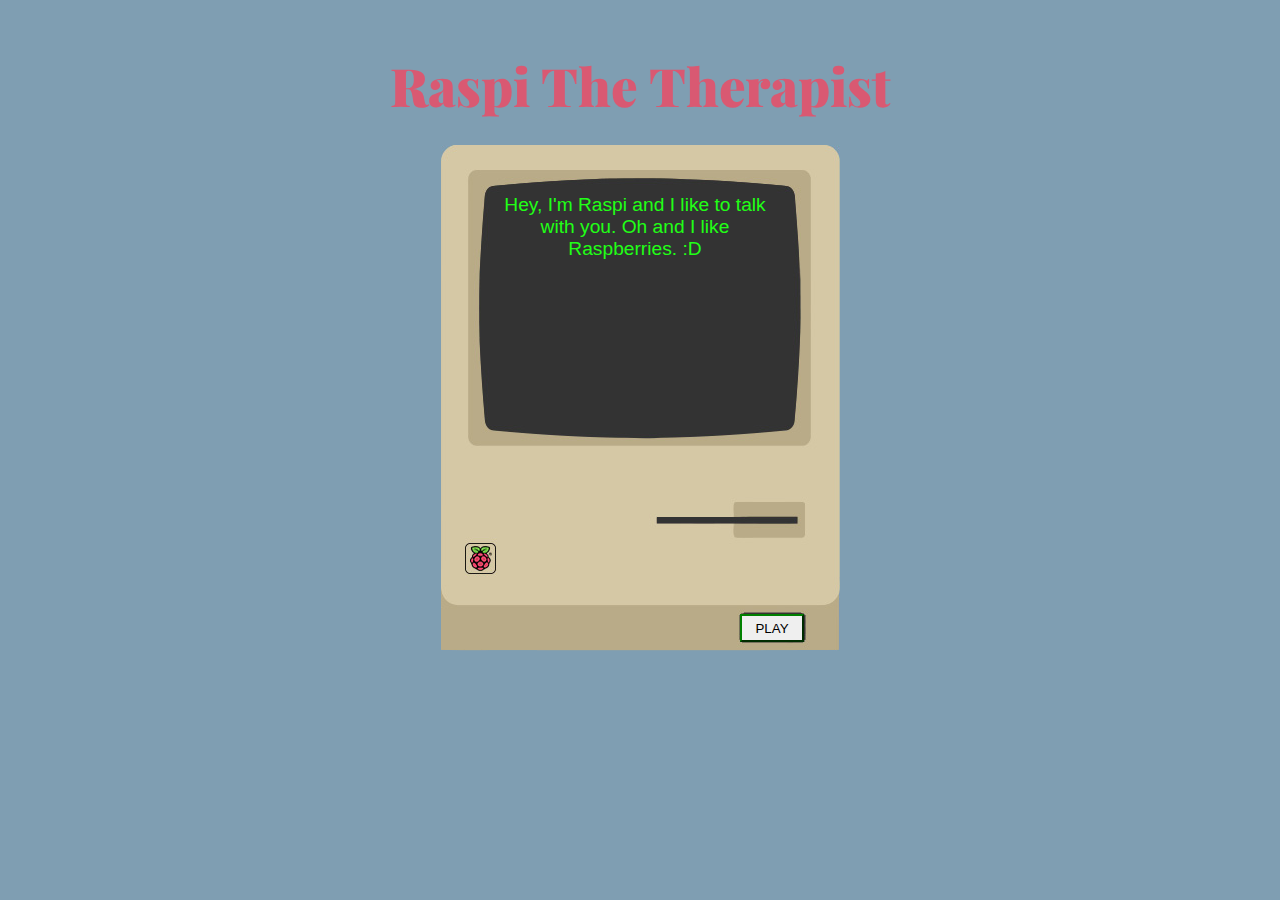
<file: index.html>
<!DOCTYPE HTML PUBLIC "-//W3C//DTD HTML 4.01 Transitional//EN"
"http://www.w3.org/TR/html4/loose.dtd">
<html>
<head>
<meta name="generator" content="HTML Tidy for Linux (vers 25 March 2009), see www.w3.org">
<title>Semesterarbeit "Raspi The Therapist"</title>
<link rel="stylesheet" href="css/eliza.css" type="text/css" media="screen">
<link href='http://fonts.googleapis.com/css?family=Playfair+Display:400,900italic' rel='stylesheet' type='text/css'>
<script type="text/javascript">
                function blinker(){
                        document.getElementById("btnBlink").style.borderColor="green";
                        setTimeout("document.getElementById('btnBlink').style.borderColor=''", 1000);
                        setTimeout("blinker()",5000);
                }

                window.onload=blinker;
</script>
<style type="text/css">
 input.c1 {width: 64px; height: 28px}
</style>
</head>
<body>
<div class="headline">Raspi The Therapist</div>
<div class="background"><img src="assets/pc.jpg" alt="Logo"></div>
<div class="middle">
<div class="textoutput">Hey, I'm Raspi and I like to talk with you. Oh and I like Raspberries. :D</div>
<div class="playbutton">
<form name="myform" action="eliza.html" id="myform"><input type="submit" value="PLAY" id="btnBlink" class="c1"></form>
</div>
</div>
</body>
</html>
</file>
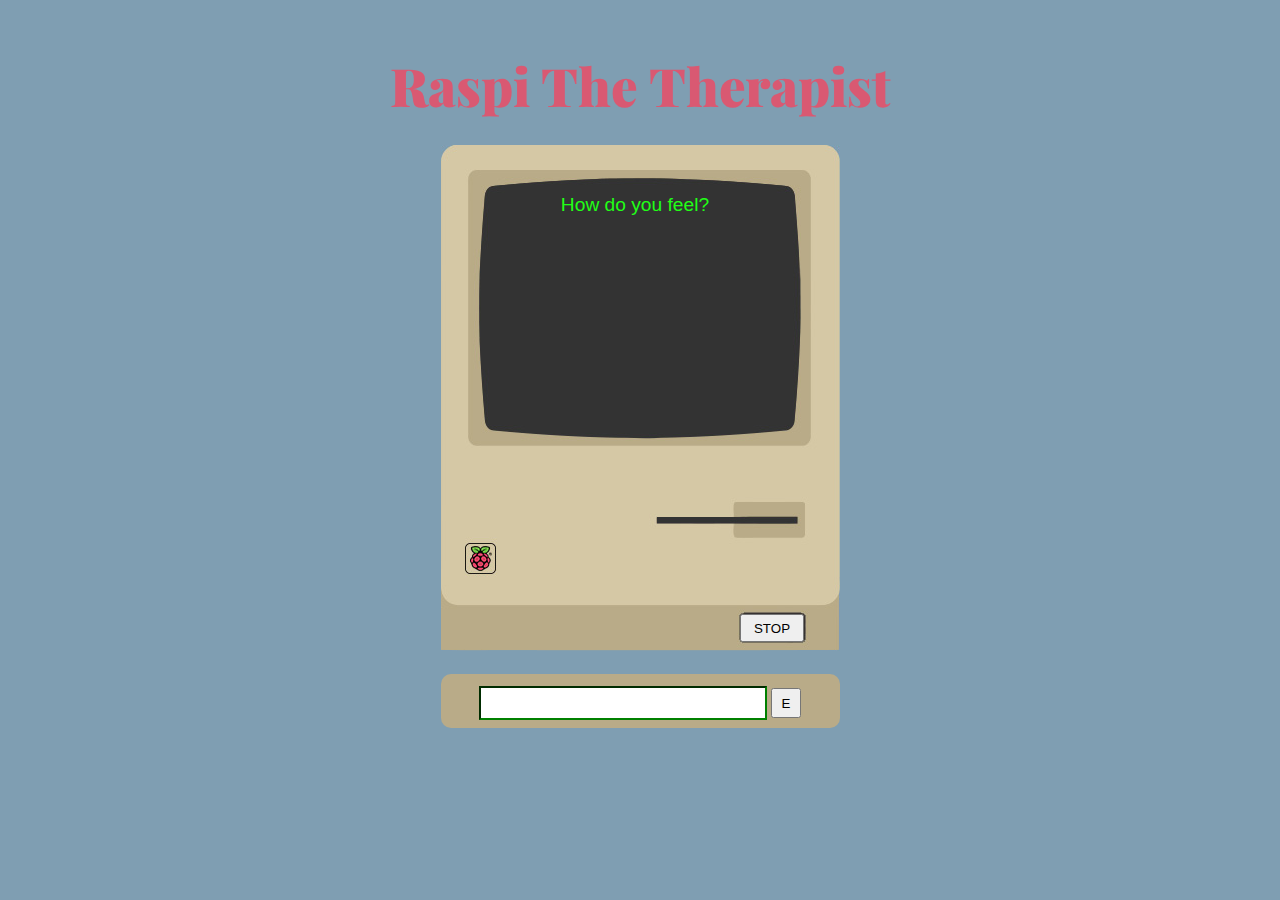
<file: eliza.html>
<!DOCTYPE HTML PUBLIC "-//W3C//DTD HTML 4.01 Transitional//EN"
"http://www.w3.org/TR/html4/loose.dtd">
<html>
<head>
<meta name="generator" content="HTML Tidy for Linux (vers 25 March 2009), see www.w3.org">
<title>Semesterarbeit "Raspi The Therapist"</title>
<link rel="stylesheet" href="css/eliza.css" type="text/css" media="screen">
<link href='http://fonts.googleapis.com/css?family=Playfair+Display:400,900italic' rel='stylesheet' type='text/css'>
<script type="text/javascript">
                function blinker(){
                        document.getElementById("btnBlink").style.borderColor="green";
                        setTimeout("document.getElementById('btnBlink').style.borderColor=''", 1300);
                        setTimeout("blinker()",5500);
                }

                window.onload=blinker;
</script>
<style type="text/css">
 input.c3 {width: 30px; height: 30px}
 input.c2 {width: 280px; height: 28px}
 input.c1 {width: 64px; height: 28px}
</style>
</head>
<body>
<div class="headline">Raspi The Therapist</div>
<div class="background"><img src="assets/pc.jpg" alt="Logo"></div>
<div class="middle">
<div class="textoutput">How do you feel?</div>
<div class="playbutton">
<form name="myform2" action="stop.html" method="post" id="myform2"><input type="submit" value="STOP" class="c1"></form>
</div>
</div>
<div class="userinput2"></div>
<div class="userinput">
<form name="myform" action="cgi-bin/eliza.py" method="post" id="myform"><input name="userinput" type="text" id="btnBlink" class="c2"> <input type="submit" value="E" class="c3"></form>
</div>
</body>
</html>
</file>
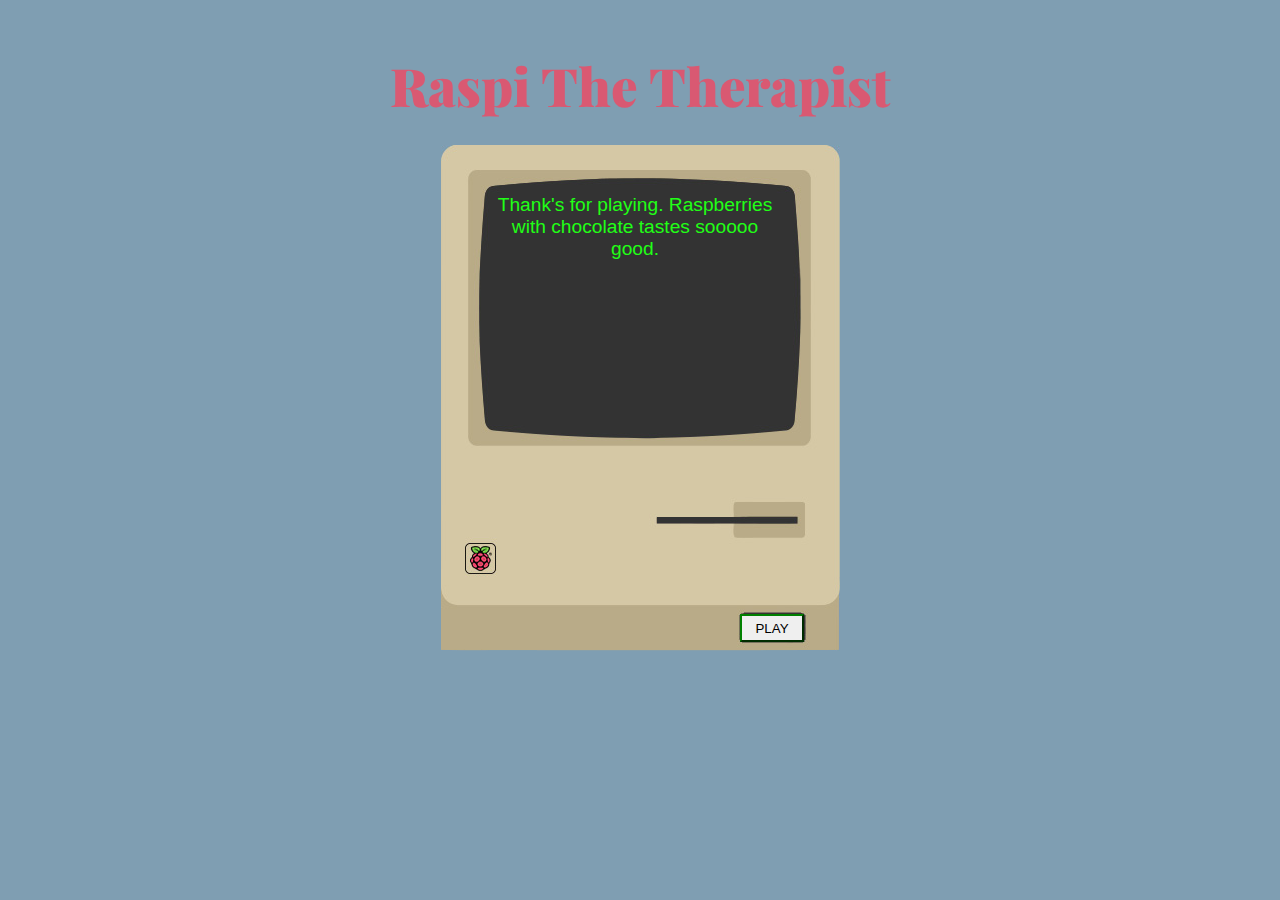
<file: stop.html>
<!DOCTYPE HTML PUBLIC "-//W3C//DTD HTML 4.01 Transitional//EN"
"http://www.w3.org/TR/html4/loose.dtd">
<html>
<head>
<meta name="generator" content="HTML Tidy for Linux (vers 25 March 2009), see www.w3.org">
<title>Semesterarbeit "Raspi The Therapist"</title>
<link rel="stylesheet" href="css/eliza.css" type="text/css" media="screen">
<link href='http://fonts.googleapis.com/css?family=Playfair+Display:400,900italic' rel='stylesheet' type='text/css'>
<script type="text/javascript">
                function blinker(){
                        document.getElementById("btnBlink").style.borderColor="green";
                        setTimeout("document.getElementById('btnBlink').style.borderColor=''", 1000);
                        setTimeout("blinker()",5000);
                }

                window.onload=blinker;
</script>
<style type="text/css">
 input.c1 {width: 64px; height: 28px}
</style>
</head>
<body>
<div class="headline">Raspi The Therapist</div>
<div class="background"><img src="assets/pc.jpg" alt="Logo"></div>
<div class="middle">
<div class="textoutput">Thank's for playing. Raspberries with chocolate tastes sooooo good.</div>
<div class="playbutton">
<form name="myform" action="eliza.html" id="myform"><input type="submit" value="PLAY" id="btnBlink" class="c1"></form>
</div>
</div>
</body>
</html>
</file>
<file: css/eliza.css>
body {
  background-color: #7f9eb2;
	}
.background {
	margin-left: auto; margin-right: auto; text-align: center;
	margin-top: 25px;
	height: 399px;
	background-repeat:no-repeat;	
}
.headline {
	margin-left: auto; margin-right: auto; text-align: center;
	margin-top: 50px;
	font-family: 'Playfair Display', serif;
	font-weight: 900; 
	font-size: 3.3em;
	color: #d95972;
}
.middle {
	margin-left: auto; margin-right: auto; text-align: center;
	width: 100px;
	height: 30px;
}
.textoutput {
	text-align: center;
	font-family: Verdana, Arial, Helvetica, sans-serif;
	font-size: 1.2em;
	color: #21ff16;
	width: 290px;
	height: 150px;
	margin-top: -350px;
	margin-left: -100px;
}
.playbutton {
	margin-top: 270px;
	margin-left: 132px;
	width: 100px;
	height: 30px;
}
.userinput {
	width: 399px;
	height: 42px;
	margin-top: 0px;
	margin-left: auto; margin-right: auto; text-align: center;
	background-color: #b9ab88;
	-moz-border-radius-bottomright: 10px;
	-webkit-border-bottom-right-radius: 10px;
	border-bottom-right-radius: 10px;
	-moz-border-radius-bottomleft: 10px;
	-webkit-border-bottom-left-radius: 10px;
	border-bottom-left-radius: 10px;
}
.userinput2 {
	width: 399px;
	height: 12px;
	margin-top: 450px;
	margin-left: auto; margin-right: auto; text-align: center;
	background-color: #b9ab88;
	-moz-border-radius-topleft: 10px;
	-webkit-border-top-left-radius: 10px;
	border-top-left-radius: 10px;
	-moz-border-radius-topright: 10px;
	-webkit-border-top-right-radius: 10px;
	border-top-right-radius: 10px;
}
</file>
